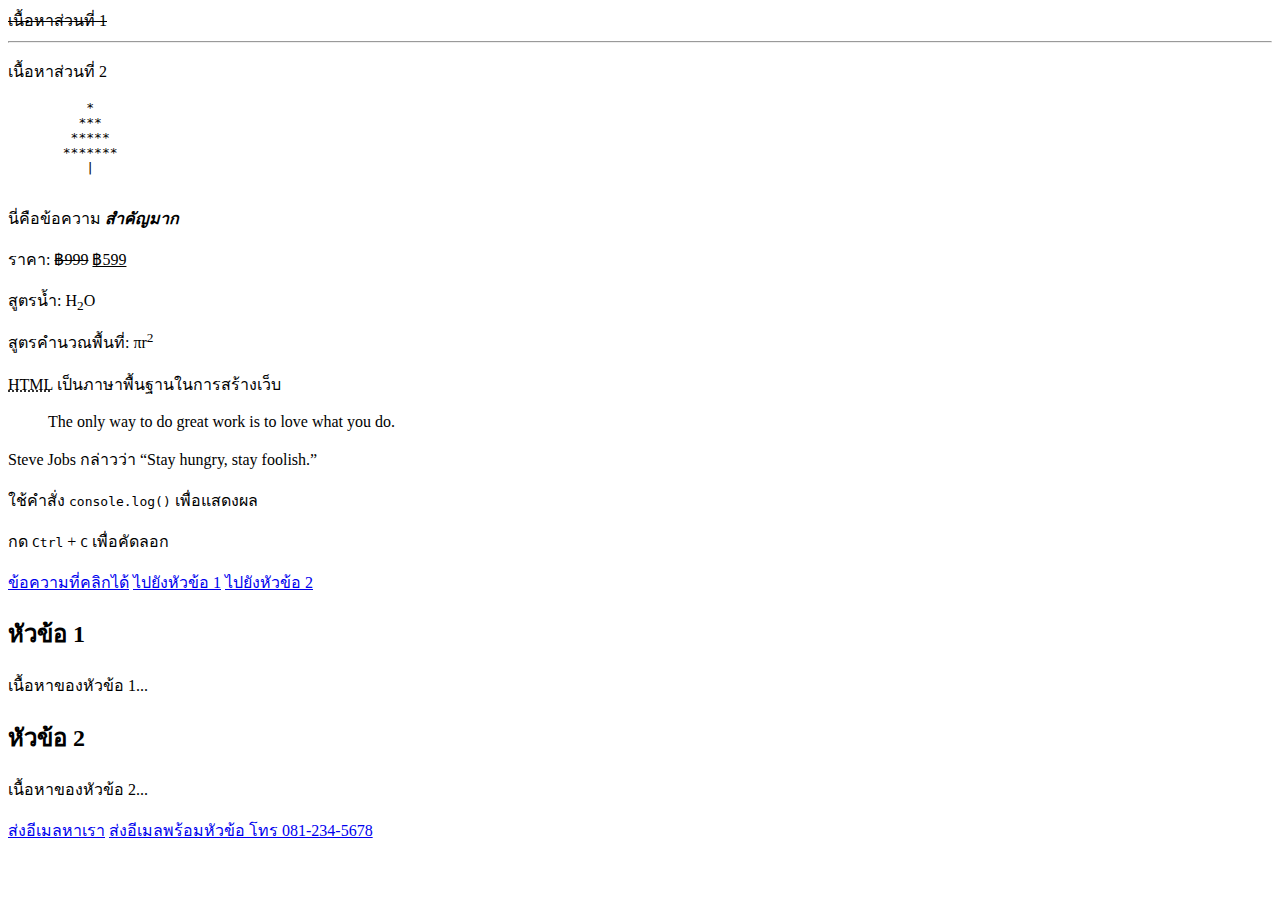
<file: basichtml2.html>
<!DOCTYPE html>
<html>
    <head>
        <meta charset="UTF-8">
        <title>Text and Links</title>
    </head>
    <body>
        <del>เนื้อหาส่วนที่ 1</del>
        <hr>
        <p>เนื้อหาส่วนที่ 2</p>
        <pre>
          *
         ***
        *****
       *******
          |
        </pre>
        <!-- ตัวหนาและเอียง -->
<p>นี่คือข้อความ <strong><em>สำคัญมาก</em></strong></p>

<!-- ลบแล้วแทนที่ -->
<p>ราคา: <del>฿999</del> <ins>฿599</ins></p>

<!-- สูตรเคมี -->
<p>สูตรน้ำ: H<sub>2</sub>O</p>
<p>สูตรคำนวณพื้นที่: πr<sup>2</sup></p>

<p>
    <abbr title="HyperText Markup Language">HTML</abbr> 
    เป็นภาษาพื้นฐานในการสร้างเว็บ
</p>

<!-- Block quote (ข้อความยาว) -->
<blockquote cite="https://www.example.com">
    <p>The only way to do great work is to love what you do.</p>
</blockquote>

<!-- Inline quote (ข้อความสั้น) -->
<p>Steve Jobs กล่าวว่า <q>Stay hungry, stay foolish.</q></p>

<p>ใช้คำสั่ง <code>console.log()</code> เพื่อแสดงผล</p>
<p>กด <kbd>Ctrl</kbd> + <kbd>C</kbd> เพื่อคัดลอก</p>

<a href="www.youtube.com">ข้อความที่คลิกได้</a>

<!-- สร้างลิงก์ไปยัง section -->
<a href="#section1">ไปยังหัวข้อ 1</a>
<a href="#section2">ไปยังหัวข้อ 2</a>

<!-- กำหนด id ให้กับ element ที่ต้องการลิงก์ไปถึง -->
<h2 id="section1">หัวข้อ 1</h2>
<p>เนื้อหาของหัวข้อ 1...</p>

<h2 id="section2">หัวข้อ 2</h2>
<p>เนื้อหาของหัวข้อ 2...</p>

<a href="mailto:info@example.com">ส่งอีเมลหาเรา</a>
<!-- พร้อม Subject และ Body -->
<a href="mailto:info@example.com?subject=สอบถาม&body=สวัสดีครับ">
    ส่งอีเมลพร้อมหัวข้อ
</a>

<a href="tel:+66812345678">โทร 081-234-5678</a>
    </body>
</html>
</file>
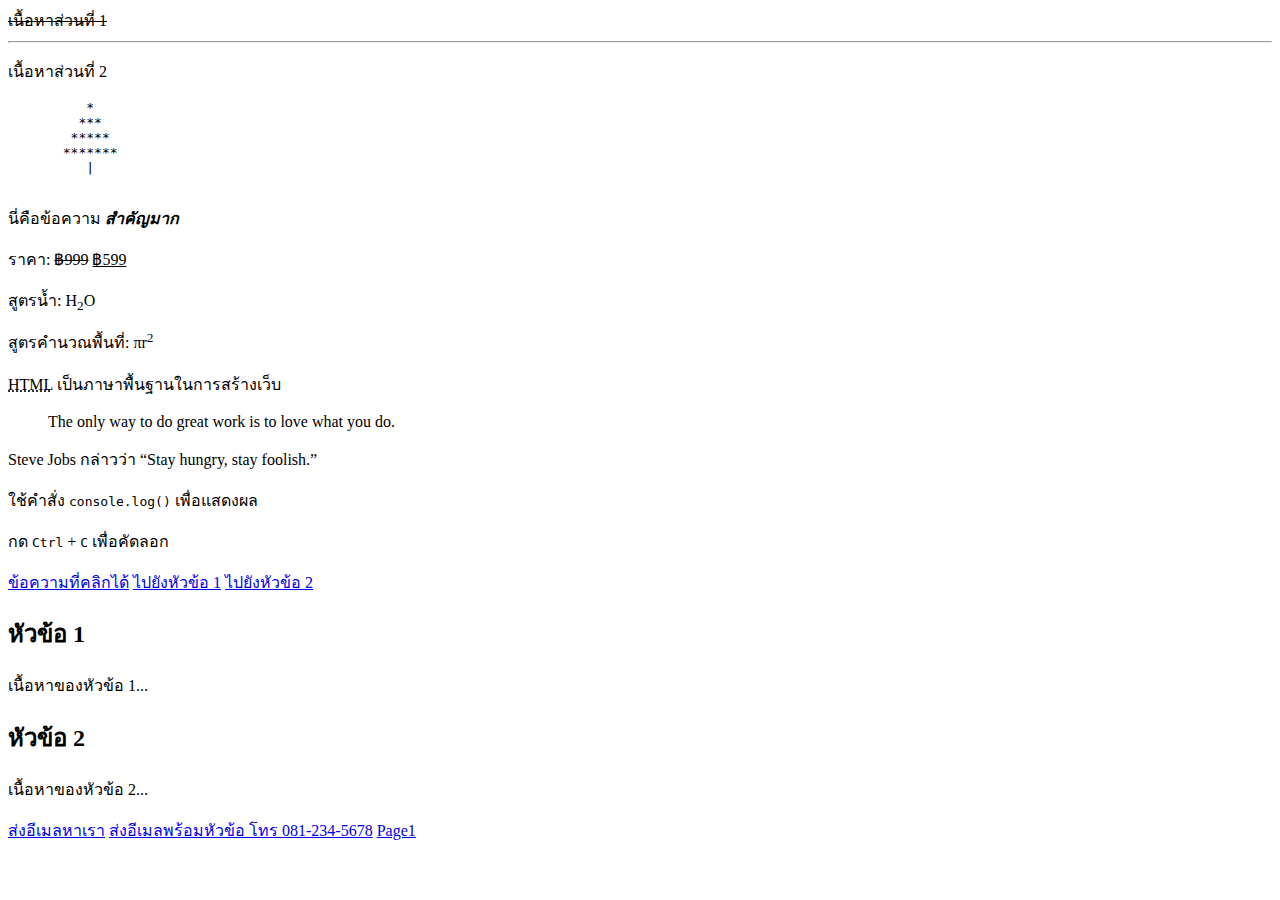
<file: pages/basichtml2.html>
<!DOCTYPE html>
<html>
    <head>
        <meta charset="UTF-8">
        <title>Text and Links</title>
    </head>
    <body>
        <del>เนื้อหาส่วนที่ 1</del>
        <hr>
        <p>เนื้อหาส่วนที่ 2</p>
        <pre>
          *
         ***
        *****
       *******
          |
        </pre>
        <!-- ตัวหนาและเอียง -->
<p>นี่คือข้อความ <strong><em>สำคัญมาก</em></strong></p>

<!-- ลบแล้วแทนที่ -->
<p>ราคา: <del>฿999</del> <ins>฿599</ins></p>

<!-- สูตรเคมี -->
<p>สูตรน้ำ: H<sub>2</sub>O</p>
<p>สูตรคำนวณพื้นที่: πr<sup>2</sup></p>

<p>
    <abbr title="HyperText Markup Language">HTML</abbr> 
    เป็นภาษาพื้นฐานในการสร้างเว็บ
</p>

<!-- Block quote (ข้อความยาว) -->
<blockquote cite="https://www.example.com">
    <p>The only way to do great work is to love what you do.</p>
</blockquote>

<!-- Inline quote (ข้อความสั้น) -->
<p>Steve Jobs กล่าวว่า <q>Stay hungry, stay foolish.</q></p>

<p>ใช้คำสั่ง <code>console.log()</code> เพื่อแสดงผล</p>
<p>กด <kbd>Ctrl</kbd> + <kbd>C</kbd> เพื่อคัดลอก</p>

<a href="www.youtube.com">ข้อความที่คลิกได้</a>

<!-- สร้างลิงก์ไปยัง section -->
<a href="#section1">ไปยังหัวข้อ 1</a>
<a href="#section2">ไปยังหัวข้อ 2</a>

<!-- กำหนด id ให้กับ element ที่ต้องการลิงก์ไปถึง -->
<h2 id="section1">หัวข้อ 1</h2>
<p>เนื้อหาของหัวข้อ 1...</p>

<h2 id="section2">หัวข้อ 2</h2>
<p>เนื้อหาของหัวข้อ 2...</p>

<a href="mailto:info@example.com">ส่งอีเมลหาเรา</a>
<!-- พร้อม Subject และ Body -->
<a href="mailto:info@example.com?subject=สอบถาม&body=สวัสดีครับ">
    ส่งอีเมลพร้อมหัวข้อ
</a>

<a href="tel:+66812345678">โทร 081-234-5678</a>
     <a href="index.html">Page1</a>
    </body>
</html>
</file>
